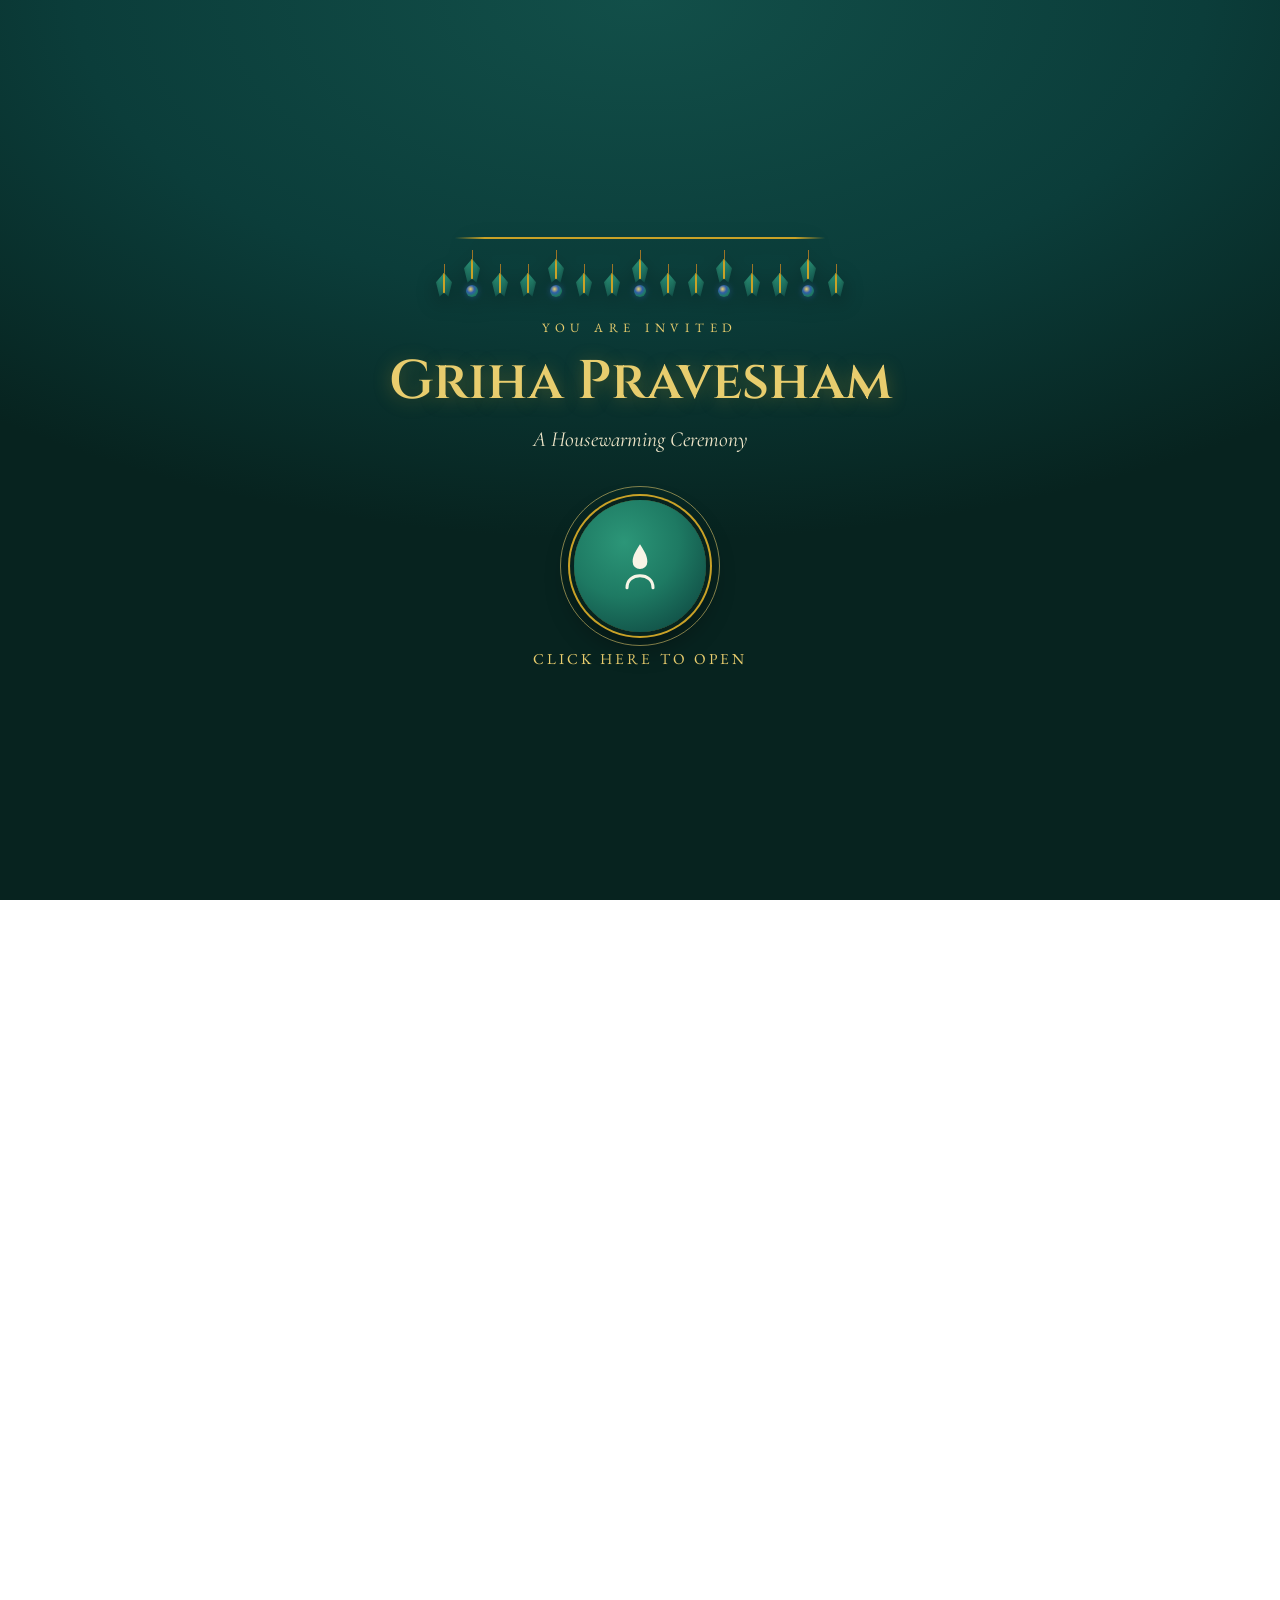
<file: index.html>
<!DOCTYPE html>
<html lang="en">
<head>
  <meta charset="UTF-8">
  <meta name="viewport" content="width=device-width, initial-scale=1.0">
  <title>Griha Pravesham</title>

  <link rel="stylesheet" href="https://fonts.googleapis.com/css2?family=Cinzel:wght@500;600&family=Cormorant+Garamond:ital,wght@0,500;0,600;1,500&family=EB+Garamond:wght@400;500;600&display=swap">
  <link rel="stylesheet" href="style.css">
</head>
<body>

  <!-- Background music, started on the cover click so it satisfies browser autoplay rules -->
  <audio id="bg-music" src="music.mp3" loop preload="auto"></audio>

  <!-- Ambient falling-petal background, drawn behind everything -->
  <canvas id="petal-canvas" class="petal-canvas" aria-hidden="true"></canvas>

  <!-- Mute/unmute control, revealed once the invitation opens -->
  <button id="music-toggle" class="music-toggle" type="button" aria-label="Mute music" aria-pressed="false" hidden>
    <svg class="music-toggle__icon" data-icon="on" viewBox="0 0 24 24" fill="none" stroke="currentColor" stroke-width="1.8" stroke-linecap="round" stroke-linejoin="round">
      <path d="M4 9v6h4l5 4V5L8 9H4z"/>
      <path d="M16 8a5 5 0 0 1 0 8"/>
      <path d="M18.5 5.5a9 9 0 0 1 0 13"/>
    </svg>
    <svg class="music-toggle__icon" data-icon="off" viewBox="0 0 24 24" fill="none" stroke="currentColor" stroke-width="1.8" stroke-linecap="round" stroke-linejoin="round" hidden>
      <path d="M4 9v6h4l5 4V5L8 9H4z"/>
      <path d="M16 9l5 6M21 9l-5 6"/>
    </svg>
  </button>

  <!-- ======================= COVER GATE ======================= -->
  <section id="cover" class="cover">
    <div class="feather-garland" aria-hidden="true"></div>

    <div class="cover__body">
      <p class="eyebrow">You are invited</p>
      <h1 class="display-title">Griha Pravesham</h1>
      <p class="subtitle">A Housewarming Ceremony</p>

      <div class="seal-wrap">
        <button id="seal-btn" class="seal" type="button" aria-label="Open the invitation">
          <svg class="seal__icon" viewBox="0 0 24 24" fill="none">
            <path class="flame" d="M12 2c1.8 3 3.4 5.1 3.4 8a3.4 3.4 0 1 1-6.8 0C8.6 7.1 10.2 5 12 2z" fill="currentColor"/>
            <path d="M6 22c0-3.6 2.7-5.5 6-5.5s6 1.9 6 5.5" stroke="currentColor" stroke-width="1.4" stroke-linecap="round" fill="none"/>
          </svg>
        </button>
        <span class="open-label">Click here to open</span>
      </div>
    </div>
  </section>

  <!-- ======================= INVITATION PAGE ======================= -->
  <main id="page" class="page">

    <div class="page-header">
      <div class="feather-garland" aria-hidden="true"></div>
    </div>

    <!-- Host & event header -->
    <section class="block" data-reveal>
      <p class="eyebrow--panel">With joy in our hearts</p>
      <h2 class="display-title display-title--section">Griha Pravesham</h2>
      <p class="lead host-line">
        <span class="host-name">[ Host Family Name ]</span> cordially invite you to bless their new home
      </p>
      <p class="event-dates">[ Day 1 &amp; Day 2, Month Year ]</p>
    </section>

    <div class="divider" data-reveal>
      <span class="divider__line"></span>
      <span class="divider__eye"></span>
      <span class="divider__line divider__line--right"></span>
    </div>

    <!-- Deity portrait -->
    <section class="block" data-reveal>
      <div class="panel">
        <div class="deity-frame">
          <img src="shiva-parvati.png" alt="Shiva, Parvati, Ganesha and Kartikeya, seated with Nandi">
        </div>
        <p class="eyebrow--panel">Om Namah Shivaya</p>
        <h3 class="panel-title panel-title--sm">Shiv Parivar</h3>
        <p class="lead">We begin this new chapter under the blessings of Shiva, Parvati and their family &mdash; the union that makes a house a home.</p>
      </div>
    </section>

    <div class="divider" data-reveal>
      <span class="divider__line"></span>
      <span class="divider__eye"></span>
      <span class="divider__line divider__line--right"></span>
    </div>

    <!-- Theme reflection -->
    <section class="block" data-reveal>
      <p class="eyebrow--panel">Our new beginning</p>
      <p class="lead reflection">
        A home is more than walls and a roof &mdash; it is the warmth of the people who gather within it.
        As we light the first lamp in our new home, we would be blessed to have you beside us.
      </p>
    </section>

    <div class="divider" data-reveal>
      <span class="divider__line"></span>
      <span class="divider__eye"></span>
      <span class="divider__line divider__line--right"></span>
    </div>

    <!-- Countdown -->
    <section class="block" data-reveal>
      <p class="eyebrow--panel">The ceremony begins in</p>
      <div class="countdown" id="countdown">
        <div class="countdown__chip">
          <span id="cd-days" class="countdown__num">00</span>
          <span class="countdown__label">Days</span>
        </div>
        <div class="countdown__chip">
          <span id="cd-hours" class="countdown__num">00</span>
          <span class="countdown__label">Hours</span>
        </div>
        <div class="countdown__chip">
          <span id="cd-mins" class="countdown__num">00</span>
          <span class="countdown__label">Mins</span>
        </div>
        <div class="countdown__chip">
          <span id="cd-secs" class="countdown__num">00</span>
          <span class="countdown__label">Secs</span>
        </div>
      </div>
    </section>

    <div class="divider" data-reveal>
      <span class="divider__line"></span>
      <span class="divider__eye"></span>
      <span class="divider__line divider__line--right"></span>
    </div>

    <!-- Ceremonial schedule -->
    <section class="block block--wide" data-reveal>
      <div class="panel">
        <p class="eyebrow--panel">Ceremonial schedule</p>
        <h3 class="panel-title">Two Sacred Days</h3>

        <div class="day-plan">
          <h4 class="day-plan__title">Day One &mdash; [ Date ]</h4>
          <div class="agenda-row">
            <span class="agenda-row__time">[ Time ]</span>
            <span class="agenda-row__event">Ganapati Puja &amp; Punyahavachanam</span>
          </div>
          <div class="agenda-row">
            <span class="agenda-row__time">[ Time ]</span>
            <span class="agenda-row__event">Griha Shanti Homam</span>
          </div>
          <div class="agenda-row">
            <span class="agenda-row__time">[ Time ]</span>
            <span class="agenda-row__event">Evening Aarti</span>
          </div>
        </div>

        <div class="day-plan">
          <h4 class="day-plan__title">Day Two &mdash; [ Date ]</h4>
          <div class="agenda-row">
            <span class="agenda-row__time">[ Time ]</span>
            <span class="agenda-row__event">Griha Pravesham Muhurtham</span>
          </div>
          <div class="agenda-row">
            <span class="agenda-row__time">[ Time ]</span>
            <span class="agenda-row__event">Satyanarayana Puja</span>
          </div>
          <div class="agenda-row">
            <span class="agenda-row__time">[ Time ]</span>
            <span class="agenda-row__event">Maha Mangal Aarti &amp; Bhojanam</span>
          </div>
        </div>
      </div>
    </section>

    <div class="divider" data-reveal>
      <span class="divider__line"></span>
      <span class="divider__eye"></span>
      <span class="divider__line divider__line--right"></span>
    </div>

    <!-- Venue -->
    <section class="block" data-reveal>
      <div class="panel">
        <p class="eyebrow--panel">Venue</p>
        <h3 class="panel-title panel-title--sm">Find Your Way Home</h3>

        <div class="detail-row detail-row--center">
          <svg viewBox="0 0 24 24" fill="none" stroke="currentColor" stroke-width="1.6">
            <path d="M12 22s7-7.4 7-12.6A7 7 0 0 0 5 9.4C5 14.6 12 22 12 22z"/>
            <circle cx="12" cy="9" r="2.4"/>
          </svg>
          <span>
            <span class="detail-label">Address</span>
            <span id="venue-address" class="detail-value">[ House No., Street, Area, City ]</span>
          </span>
        </div>

        <a id="map-link" class="map-link" href="#" target="_blank" rel="noopener">
          <svg viewBox="0 0 24 24" fill="none" stroke="currentColor" stroke-width="1.8">
            <path d="M9 20l-5-2V4l5 2 6-2 5 2v14l-5-2-6 2z"/>
            <path d="M9 6v14M15 4v14"/>
          </svg>
          Get Directions
        </a>
      </div>
    </section>

    <div class="divider" data-reveal>
      <span class="divider__line"></span>
      <span class="divider__eye"></span>
      <span class="divider__line divider__line--right"></span>
    </div>

    <!-- Closing -->
    <section class="block" data-reveal>
      <p class="blessing">&ldquo;Your presence and heartfelt blessings are the only gifts we seek.&rdquo;</p>
      <p class="rsvp">RSVP <strong>[ Name ]</strong> &middot; [ Phone Number ]</p>
      <p class="signature">With love and gratitude,<br>[ Host Family Name ]</p>
    </section>

    <div class="foot-space"></div>
  </main>

  <script src="script.js"></script>
</body>
</html>
</file>
<file: style.css>
/* ==========================================================================
   Griha Pravesham Invitation — Royal Peacock theme
   Palette: deep teal & emerald, gold, sapphire jewel accent
   ========================================================================== */

:root {
  --teal-950: #07231F;
  --teal-900: #0B3D3A;
  --teal-800: #124F49;
  --teal-700: #186158;
  --emerald-600: #1E7A63;
  --emerald-500: #2C9678;
  --gold-700: #9C7326;
  --gold-500: #C9A227;
  --gold-300: #E8CD6E;
  --jewel-500: #2F5FA8;
  --ivory-100: #F8F4E6;
  --ivory-200: #EFE6C9;
  --ink-900: #16302B;
  --ink-700: #2E4B43;
}

*,
*::before,
*::after {
  box-sizing: border-box;
}

body {
  margin: 0;
  min-height: 100vh;
  overflow-x: hidden;
  background: radial-gradient(ellipse 80% 50% at 50% 0%, var(--teal-800) 0%, var(--teal-900) 55%, var(--teal-950) 100%);
  background-attachment: fixed;
  color: var(--ivory-100);
  font-family: "EB Garamond", "Iowan Old Style", Georgia, serif;
}

body.is-locked {
  overflow: hidden;
  height: 100vh;
}

@media (prefers-reduced-motion: reduce) {
  * {
    animation-duration: 0.001ms !important;
    animation-iteration-count: 1 !important;
    transition-duration: 0.001ms !important;
  }
}

/* -------------------------------------------------------------------------
   Ambient petal canvas
   ------------------------------------------------------------------------- */

.petal-canvas {
  position: fixed;
  inset: 0;
  width: 100%;
  height: 100%;
  pointer-events: none;
  z-index: 1;
}

/* -------------------------------------------------------------------------
   Music toggle
   ------------------------------------------------------------------------- */

.music-toggle {
  position: fixed;
  right: 1.1rem;
  bottom: 1.1rem;
  z-index: 40;
  width: 48px;
  height: 48px;
  display: flex;
  align-items: center;
  justify-content: center;
  border: 1.5px solid var(--gold-500);
  border-radius: 50%;
  background: var(--teal-900);
  color: var(--gold-300);
  cursor: pointer;
  opacity: 0;
  pointer-events: none;
  box-shadow: 0 8px 20px rgba(0, 0, 0, 0.35);
  transition: opacity 0.5s ease, transform 0.2s ease;
}

.music-toggle.is-visible {
  opacity: 1;
  pointer-events: auto;
}

.music-toggle:hover {
  transform: scale(1.06);
}

.music-toggle:focus-visible {
  outline: 3px solid var(--gold-300);
  outline-offset: 3px;
}

.music-toggle__icon {
  width: 22px;
  height: 22px;
}

/* -------------------------------------------------------------------------
   Feather garland (generated by script.js)
   ------------------------------------------------------------------------- */

.feather-garland {
  position: relative;
  z-index: 3;
  display: flex;
  justify-content: center;
  align-items: flex-end;
  padding-top: 10px;
  filter: drop-shadow(0 6px 10px rgba(0, 0, 0, 0.35));
}

.feather-garland::before {
  content: "";
  position: absolute;
  top: 6px;
  left: 6%;
  right: 6%;
  height: 2px;
  background: linear-gradient(90deg, transparent, var(--gold-500) 8%, var(--gold-500) 92%, transparent);
}

.feather-unit {
  display: flex;
  flex-direction: column;
  align-items: center;
  width: 28px;
}

.feather-unit:nth-child(odd) {
  margin-top: 9px;
}

.feather-unit:nth-child(3n) {
  margin-top: 14px;
}

.feather-string {
  width: 1px;
  height: 9px;
  background: var(--gold-700);
}

.feather-quill {
  width: 16px;
  height: 24px;
  clip-path: polygon(50% 0%, 100% 40%, 78% 100%, 50% 82%, 22% 100%, 0% 40%);
  background:
    linear-gradient(90deg, transparent 46%, var(--gold-500) 46%, var(--gold-500) 54%, transparent 54%),
    linear-gradient(160deg, var(--emerald-500), var(--teal-800));
  box-shadow: inset 0 0 4px rgba(0, 0, 0, 0.35);
}

.feather-eye {
  width: 12px;
  height: 12px;
  margin-top: 2px;
  border-radius: 50%;
  background: radial-gradient(circle at 38% 34%, var(--gold-300) 0%, var(--jewel-500) 35%, var(--emerald-600) 65%, var(--teal-800) 100%);
  box-shadow: 0 0 6px rgba(47, 95, 168, 0.55);
}

/* -------------------------------------------------------------------------
   Cover gate
   ------------------------------------------------------------------------- */

.cover {
  position: fixed;
  inset: 0;
  z-index: 30;
  display: flex;
  flex-direction: column;
  align-items: center;
  justify-content: center;
  padding: 2rem 1.25rem;
  text-align: center;
  background: radial-gradient(ellipse 80% 60% at 50% 0%, var(--teal-800) 0%, var(--teal-900) 55%, var(--teal-950) 100%);
  transition: opacity 0.6s ease, transform 0.6s ease;
}

.cover.is-opening {
  opacity: 0;
  transform: scale(0.94);
  pointer-events: none;
}

.cover__body {
  max-width: 520px;
}

.eyebrow {
  margin: 1.4rem 0 0.75rem;
  font-family: "EB Garamond", serif;
  font-size: 0.8rem;
  letter-spacing: 0.45em;
  text-transform: uppercase;
  color: var(--gold-300);
}

.display-title {
  margin: 0;
  font-family: "Cinzel", serif;
  font-weight: 600;
  font-size: clamp(2.2rem, 7vw, 3.4rem);
  line-height: 1.25;
  color: var(--gold-300);
  text-shadow: 0 2px 18px rgba(201, 162, 39, 0.35);
  text-wrap: balance;
}

.display-title--section {
  font-size: clamp(1.7rem, 5.5vw, 2.2rem);
}

.subtitle {
  margin: 0.6rem 0 3rem;
  font-family: "Cormorant Garamond", serif;
  font-style: italic;
  font-size: 1.35rem;
  color: var(--ivory-200);
}

.seal-wrap {
  display: flex;
  flex-direction: column;
  align-items: center;
  gap: 1.1rem;
}

.seal {
  position: relative;
  width: 132px;
  height: 132px;
  border: none;
  border-radius: 50%;
  cursor: pointer;
  display: flex;
  align-items: center;
  justify-content: center;
  color: var(--ivory-100);
  background: radial-gradient(circle at 38% 32%, var(--emerald-500) 0%, var(--emerald-600) 45%, var(--teal-900) 100%);
  box-shadow:
    0 0 0 4px var(--teal-950),
    0 0 0 6px var(--gold-500),
    0 12px 28px rgba(0, 0, 0, 0.45);
}

.seal::before {
  content: "";
  position: absolute;
  inset: -14px;
  border-radius: 50%;
  border: 1px solid rgba(232, 205, 110, 0.55);
  animation: pulse-ring 2.6s ease-out infinite;
}

@keyframes pulse-ring {
  0% {
    transform: scale(0.92);
    opacity: 0.9;
  }
  80%,
  100% {
    transform: scale(1.28);
    opacity: 0;
  }
}

.seal:focus-visible {
  outline: 3px solid var(--gold-300);
  outline-offset: 6px;
}

.seal__icon {
  width: 52px;
  height: 52px;
}

.seal__icon .flame {
  transform-origin: 50% 100%;
  animation: flicker 1.8s ease-in-out infinite;
}

@keyframes flicker {
  0%,
  100% {
    transform: scaleY(1) scaleX(1) rotate(0deg);
  }
  30% {
    transform: scaleY(1.08) scaleX(0.95) rotate(-2deg);
  }
  60% {
    transform: scaleY(0.95) scaleX(1.05) rotate(2deg);
  }
}

.open-label {
  font-family: "EB Garamond", serif;
  font-size: 0.95rem;
  letter-spacing: 0.2em;
  text-transform: uppercase;
  color: var(--gold-300);
}

/* -------------------------------------------------------------------------
   Main scroll page
   ------------------------------------------------------------------------- */

.page {
  position: relative;
  z-index: 2;
  opacity: 0;
}

.page.is-visible {
  opacity: 1;
  transition: opacity 0.8s ease;
}

.page-header {
  display: flex;
  justify-content: center;
}

.block {
  max-width: 480px;
  margin: 0 auto;
  padding: 3rem 1.25rem;
  display: flex;
  flex-direction: column;
  align-items: center;
  text-align: center;
  gap: 0.6rem;
  opacity: 0;
  transform: translateY(22px);
  transition: opacity 0.7s ease, transform 0.7s ease;
}

.block.is-in-view {
  opacity: 1;
  transform: translateY(0);
}

.block--wide {
  max-width: 560px;
}

.host-line {
  color: var(--ivory-200);
}

.host-name {
  font-style: normal;
  font-weight: 600;
  color: var(--gold-300);
}

.event-dates {
  margin-top: 0.6rem;
  font-family: "Cormorant Garamond", serif;
  font-weight: 600;
  font-size: 1.3rem;
  color: var(--gold-300);
}

.reflection {
  max-width: 40ch;
  color: var(--ivory-200);
}

/* divider between sections */

.divider {
  display: flex;
  align-items: center;
  gap: 0.9rem;
  width: 100%;
  max-width: 280px;
  margin: 0 auto;
}

.divider__line {
  flex: 1;
  height: 1px;
  background: linear-gradient(90deg, transparent, var(--gold-500));
}

.divider__line--right {
  background: linear-gradient(90deg, var(--gold-500), transparent);
}

.divider__eye {
  flex: none;
  width: 18px;
  height: 18px;
}

/* -------------------------------------------------------------------------
   Panel (ornamented card used across sections)
   ------------------------------------------------------------------------- */

.panel {
  position: relative;
  width: 100%;
  padding: 2.4rem 1.8rem;
  border-radius: 6px;
  background: linear-gradient(180deg, var(--ivory-100), var(--ivory-200));
  color: var(--ink-900);
  box-shadow:
    0 26px 54px rgba(0, 0, 0, 0.4),
    0 0 0 1px var(--gold-500),
    0 0 0 7px var(--teal-900),
    0 0 0 8px var(--gold-500);
}

.panel__corner {
  position: absolute;
  width: 30px;
  height: 30px;
  opacity: 0.85;
}

.panel__corner svg {
  width: 100%;
  height: 100%;
}

.panel__corner--tl {
  top: 9px;
  left: 9px;
}

.panel__corner--tr {
  top: 9px;
  right: 9px;
  transform: scaleX(-1);
}

.panel__corner--bl {
  bottom: 9px;
  left: 9px;
  transform: scaleY(-1);
}

.panel__corner--br {
  bottom: 9px;
  right: 9px;
  transform: scale(-1, -1);
}

.eyebrow--panel {
  margin: 0 0 0.4rem;
  font-family: "EB Garamond", serif;
  font-size: 0.72rem;
  letter-spacing: 0.35em;
  text-transform: uppercase;
  color: var(--gold-700);
}

.panel-title {
  margin: 0 0 0.8rem;
  font-family: "Cinzel", serif;
  font-weight: 600;
  font-size: 1.5rem;
  color: var(--teal-900);
}

.panel-title--sm {
  font-size: 1.25rem;
}

.lead {
  margin: 0 auto;
  max-width: 36ch;
  font-family: "Cormorant Garamond", serif;
  font-style: italic;
  font-size: 1.15rem;
  line-height: 1.6;
  color: var(--ink-700);
  text-wrap: balance;
}

/* deity portrait */

.deity-frame {
  width: min(72%, 220px);
  aspect-ratio: 4 / 5;
  margin: 0 auto 1rem;
  border-radius: 108px 108px 10px 10px;
  overflow: hidden;
  box-shadow:
    0 14px 26px rgba(0, 0, 0, 0.32),
    0 0 0 1px var(--gold-500),
    0 0 0 6px var(--teal-900),
    0 0 0 7px var(--gold-500);
}

.deity-frame img {
  display: block;
  width: 100%;
  height: 100%;
  object-fit: cover;
  object-position: 50% 18%;
}

/* countdown */

.countdown {
  display: grid;
  grid-template-columns: repeat(4, 1fr);
  gap: 0.7rem;
  width: 100%;
  margin-top: 0.5rem;
}

.countdown__chip {
  padding: 0.85rem 0.3rem;
  border: 1px solid var(--gold-700);
  border-radius: 6px;
  background: var(--teal-900);
}

.countdown__num {
  display: block;
  font-family: "EB Garamond", serif;
  font-weight: 600;
  font-size: 1.7rem;
  font-variant-numeric: tabular-nums;
  color: var(--gold-300);
}

.countdown__label {
  font-size: 0.62rem;
  letter-spacing: 0.14em;
  text-transform: uppercase;
  color: var(--ivory-200);
}

/* ceremonial schedule */

.day-plan {
  width: 100%;
  margin-bottom: 1.4rem;
  text-align: left;
}

.day-plan:last-child {
  margin-bottom: 0;
}

.day-plan__title {
  margin: 0 0 0.9rem;
  text-align: center;
  font-family: "Cinzel", serif;
  font-weight: 600;
  font-size: 1.05rem;
  color: var(--teal-900);
}

.agenda-row {
  display: flex;
  gap: 0.9rem;
  padding: 0.55rem 0;
  border-top: 1px solid rgba(156, 115, 38, 0.25);
}

.agenda-row:first-of-type {
  border-top: none;
}

.agenda-row__time {
  flex: none;
  width: 6.4rem;
  font-weight: 600;
  font-variant-numeric: tabular-nums;
  color: var(--emerald-600);
}

.agenda-row__event {
  color: var(--ink-900);
}

/* venue detail row */

.detail-row {
  display: flex;
  align-items: flex-start;
  gap: 0.7rem;
  width: 100%;
  text-align: left;
}

.detail-row--center {
  justify-content: center;
}

.detail-row svg {
  flex: none;
  width: 19px;
  height: 19px;
  margin-top: 0.15rem;
  color: var(--emerald-600);
}

.detail-label {
  display: block;
  font-family: "EB Garamond", serif;
  font-size: 0.68rem;
  letter-spacing: 0.22em;
  text-transform: uppercase;
  color: var(--gold-700);
}

.detail-value {
  font-size: 1.05rem;
  color: var(--ink-900);
}

.map-link {
  display: inline-flex;
  align-items: center;
  gap: 0.5rem;
  margin-top: 1.4rem;
  padding: 0.7rem 1.5rem;
  border: 1.5px solid var(--teal-800);
  border-radius: 999px;
  color: var(--teal-800);
  text-decoration: none;
  font-size: 0.85rem;
  letter-spacing: 0.08em;
  text-transform: uppercase;
  transition: background 0.2s ease, color 0.2s ease;
}

.map-link:hover,
.map-link:focus-visible {
  background: var(--teal-800);
  color: var(--ivory-100);
}

.map-link svg {
  width: 16px;
  height: 16px;
}

/* closing */

.blessing {
  margin: 0;
  font-family: "Cormorant Garamond", serif;
  font-style: italic;
  font-size: 1.05rem;
  color: var(--ivory-200);
}

.rsvp {
  margin: 0;
  font-size: 0.92rem;
  color: var(--ivory-200);
}

.rsvp strong {
  color: var(--gold-300);
}

.signature {
  margin: 0.6rem 0 0;
  font-family: "Cormorant Garamond", serif;
  font-style: italic;
  font-size: 1.1rem;
  color: var(--gold-300);
}

.foot-space {
  height: 3rem;
}
</file>
